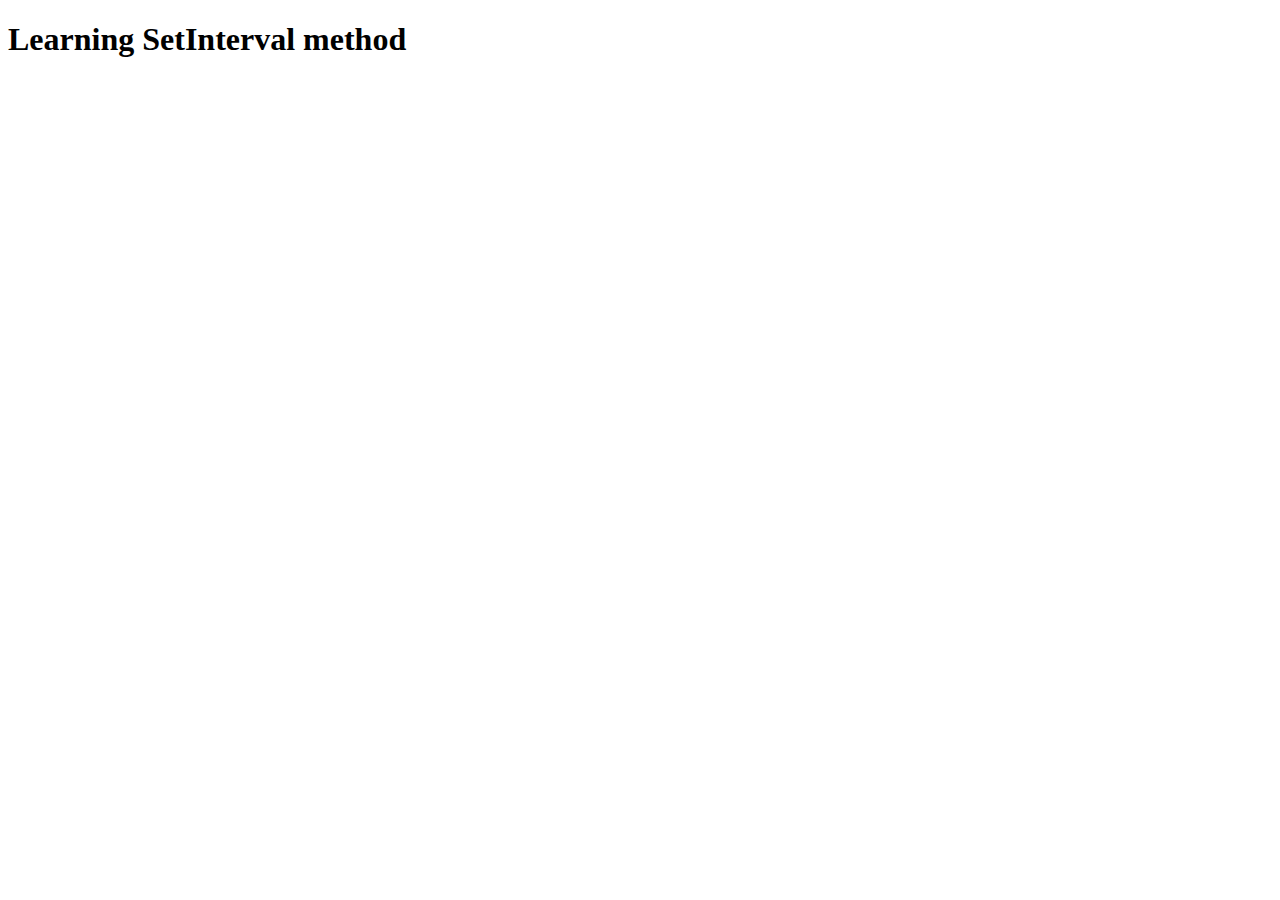
<file: lesson-1/4-setInterval/index.html>
<!DOCTYPE html>
<html lang="en">
  <head>
    <meta charset="UTF-8" />
    <meta name="viewport" content="width=device-width, initial-scale=1.0" />
    <title>SetInterval</title>
    <script src="js/script.js" defer></script>
    <!--    defer. This Boolean attribute is set to indicate to -->
    <!--    a browser that the script is meant to be executed after-->
    <!--    the document has been parsed, but before firing DOMContentLoaded .-->
    <!--    Scripts with the defer attribute will prevent the -->
    <!--    DOMContentLoaded event from firing until the script has-->
    <!--    loaded and finished evaluating-->
  </head>
  <style>
    .container {
      padding: 0.1em;
      margin: 0.1em;
      display: flex;
      list-style-type: none;
    }
    .container li {
      width: 70px;
      height: 70px;
      margin: 0.1em;
      display: flex;
      justify-content: center;
      align-items: center;
      font-size: 2.5rem;
      font-weight: bold;
      border-radius: 50%;
      border: 2px solid rgb(20, 163, 173);
    }
  </style>
  <body>
    <main>
      <h1>Learning SetInterval method</h1>

      <ul class="container"></ul>
    </main>
  </body>
</html>
</file>
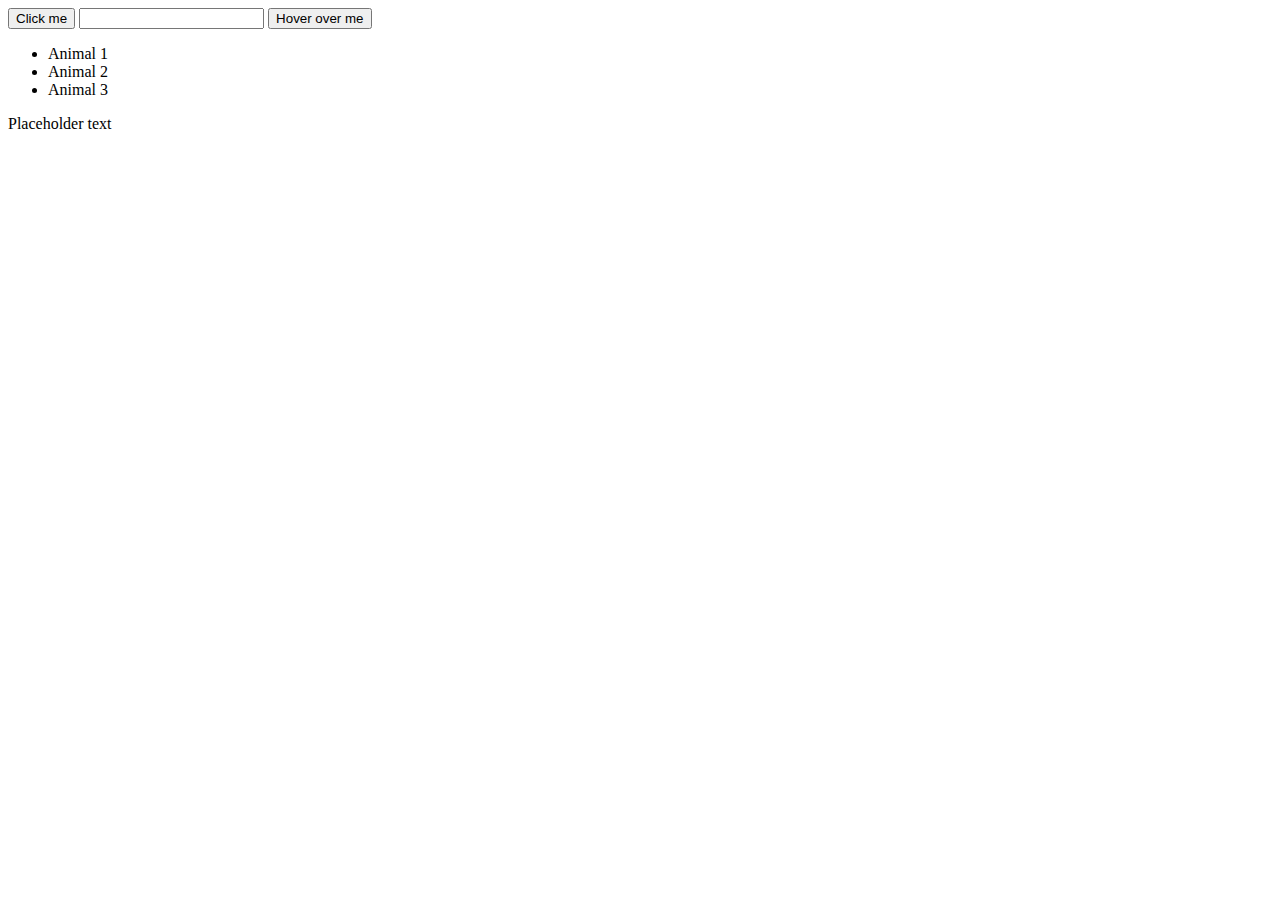
<file: lesson-2/1-events/index.html>
<!DOCTYPE html>
<html lang="en">
  <head>
    <meta charset="UTF-8" />
    <meta name="viewport" content="width=device-width, initial-scale=1.0" />
    <meta http-equiv="X-UA-Compatible" content="ie=edge" />
    <title>Document</title>
  </head>
  <body>
    <input type="button" class="btn" value="Click me" />
    <label for="firstName"></label>
    <input class="input" id="firstName" />
    <button class="pet-btn" data-animal="dog">Hover over me</button>
    <ul>
      <li data-animal="goose">Animal 1</li>
      <li data-animal="frog">Animal 2</li>
      <li data-animal="elephant">Animal 3</li>
    </ul>
    <div class="container">Placeholder text</div>
    <script src="js/script.js"></script>
  </body>
</html>
</file>
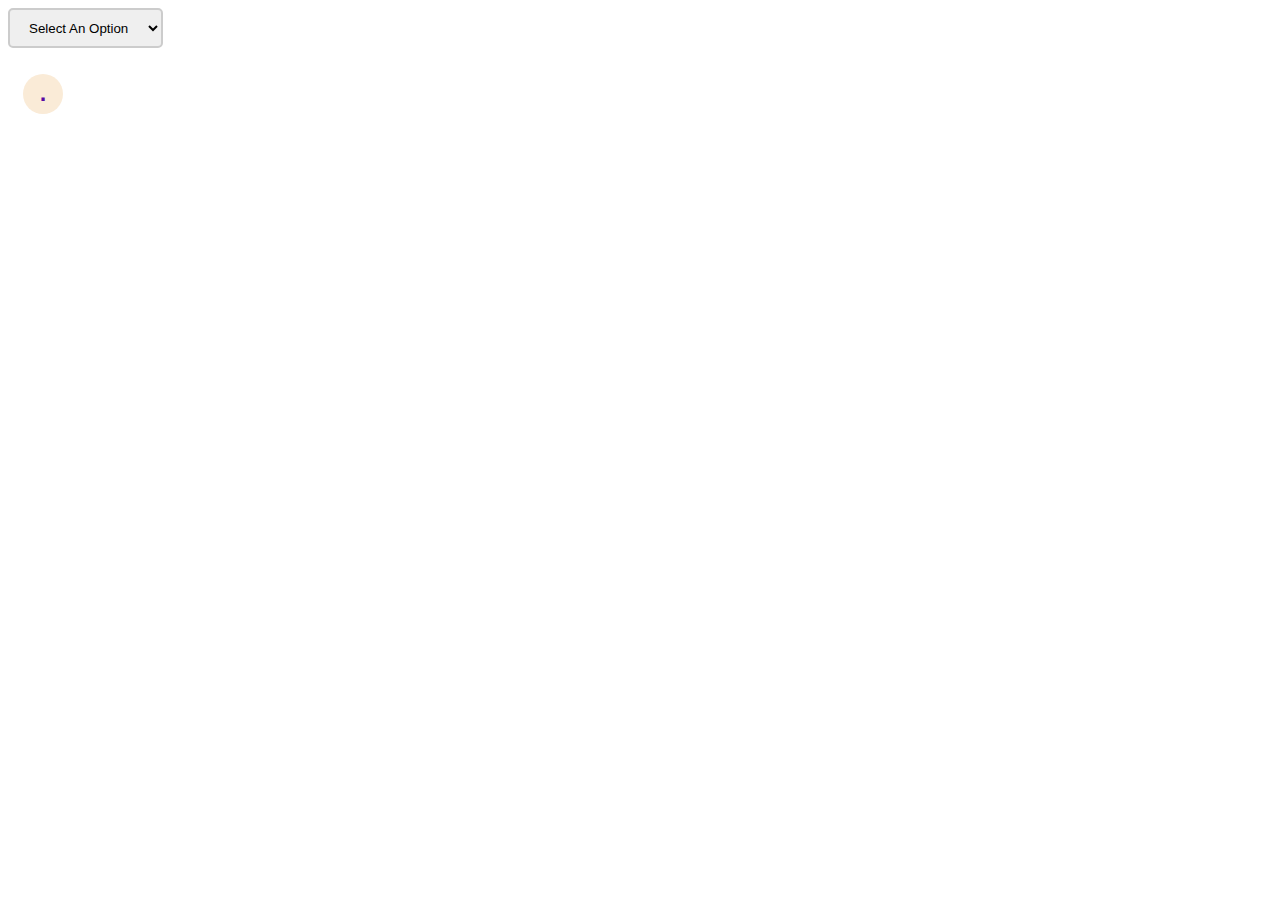
<file: lesson-2/2-onchange-event/index.html>
<!DOCTYPE html>
<html lang="en">
  <head>
    <meta charset="UTF-8" />
    <meta name="viewport" content="width=device-width, initial-scale=1.0" />
    <title>onChangeEvent</title>
    <script src="js/script.js" defer></script>
    <!--    defer. This Boolean attribute is set to indicate to -->
    <!--    a browser that the script is meant to be executed after-->
    <!--    the document has been parsed, but before firing DOMContentLoaded .-->
    <!--    Scripts with the defer attribute will prevent the -->
    <!--    DOMContentLoaded event from firing until the script has-->
    <!--    loaded and finished evaluating-->
  </head>
  <style>
    .circles {
      display: flex;
      flex-wrap: wrap;
      padding: 0;
    }
    .circle {
      background: antiquewhite;
      width: 40px;
      height: 40px;
      border-radius: 50%;
      display: flex;
      justify-content: center;
      align-items: center;
      color: rgb(89, 10, 163);
      font-size: 20px;
      font-weight: bold;
      font-family: monospace;
      margin: 10px 15px;
    }
    select {
      height: 40px;
      border-radius: 5px;
      text-transform: capitalize;
      padding: 0 15px;
      border: 2px solid #ccc;
    }
  </style>
  <body>
    <main>
      <div class="container">
        <label>
          <select>
            <option value="">select an option</option>
            <option value="5">5</option>
            <option value="10">10</option>
            <option value="20">20</option>
            <option value="30">30</option>
            <option value="40">40</option>
          </select>
        </label>
      </div>
      <div>
        <ul class="circles">
          <li class="circle">.</li>
        </ul>
      </div>
    </main>
  </body>
</html>
</file>
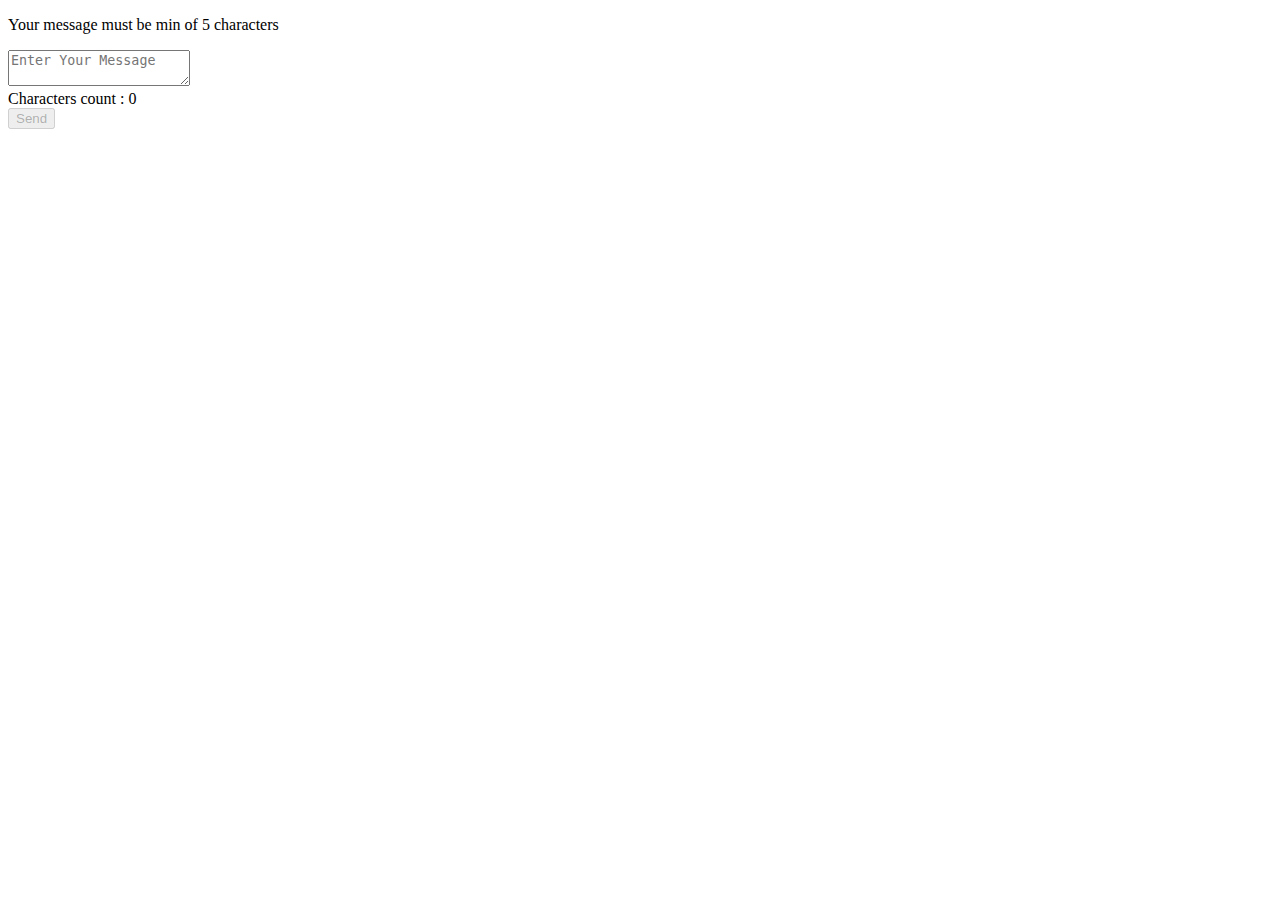
<file: lesson-2/4-keyup-example/index.html>
<!DOCTYPE html>
<html lang="en">
  <head>
    <meta charset="UTF-8" />
    <meta name="viewport" content="width=device-width, initial-scale=1.0" />
    <meta http-equiv="X-UA-Compatible" content="ie=edge" />
    <title>onkeyup</title>
    <script src="js/script.js" defer></script>
  </head>
  <body>
    <div class="container">
      <form>
        <p>Your message must be min of 5 characters</p>
        <label>
          <textarea placeholder="Enter Your Message"></textarea>
        </label>
        <div class="character-count">Characters count : <span>0</span></div>
        <div>
          <button type="submit" disabled>Send</button>
        </div>
      </form>
    </div>
  </body>
</html>
</file>
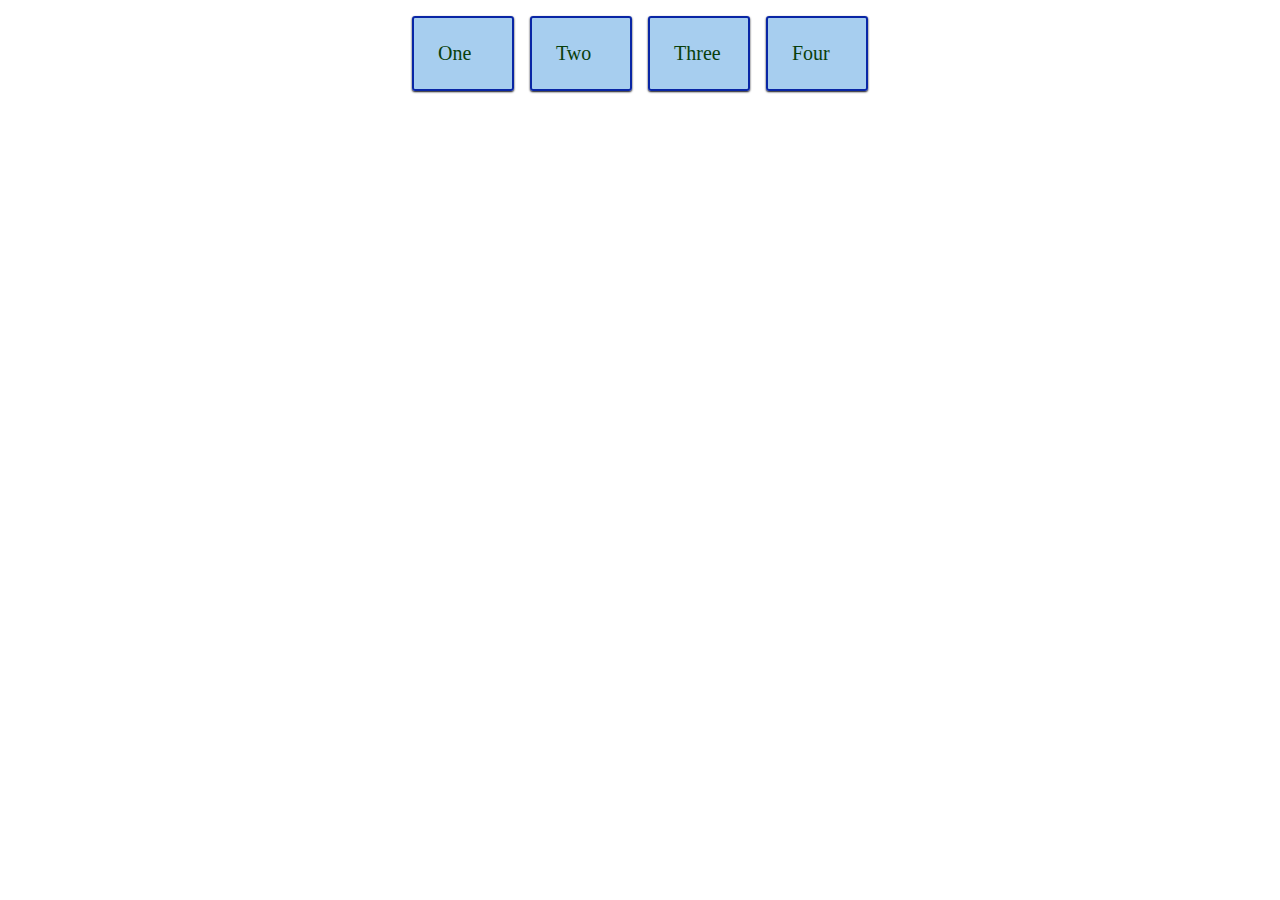
<file: lesson-4/adding-event-handlers-in-loop/index.html>
<!DOCTYPE html>
<html lang="en">
  <head>
    <meta charset="UTF-8" />
    <meta http-equiv="X-UA-Compatible" content="IE=edge" />
    <meta name="viewport" content="width=device-width, initial-scale=1.0" />
    <link rel="stylesheet" href="./css/main.css" />
    <title>Adding event handler in loop</title>
  </head>
  <body>
    <div class="container">
      <div class="one" data-price="30">One</div>
      <div class="two" data-price="50">Two</div>
      <div class="three" data-price="70">Three</div>
      <div class="four" data-price="90">Four</div>
    </div>
    <script src="./js/script.js"></script>
  </body>
</html>
</file>
<file: lesson-4/adding-event-handlers-in-loop/css/main.css>
.container {
  display: flex;
  flex-direction: row;
  justify-content: center;
  align-items: center;
}
.container div {
  width: 50px;
  font-family: Georgia;
  font-size: 20px;
  background-color: rgba(159, 202, 238, 0.918);
  color: rgb(9, 63, 11);
  padding: 24px;
  margin: 8px;
  border: 2px solid rgb(9, 38, 165);
  -webkit-border-radius: 3px;
  -moz-border-radius: 3px;
  -ms-border-radius: 3px;
  -o-border-radius: 3px;
  border-radius: 3px;
  box-shadow: 0 1px 2px rgb(12, 12, 20);
}
</file>
